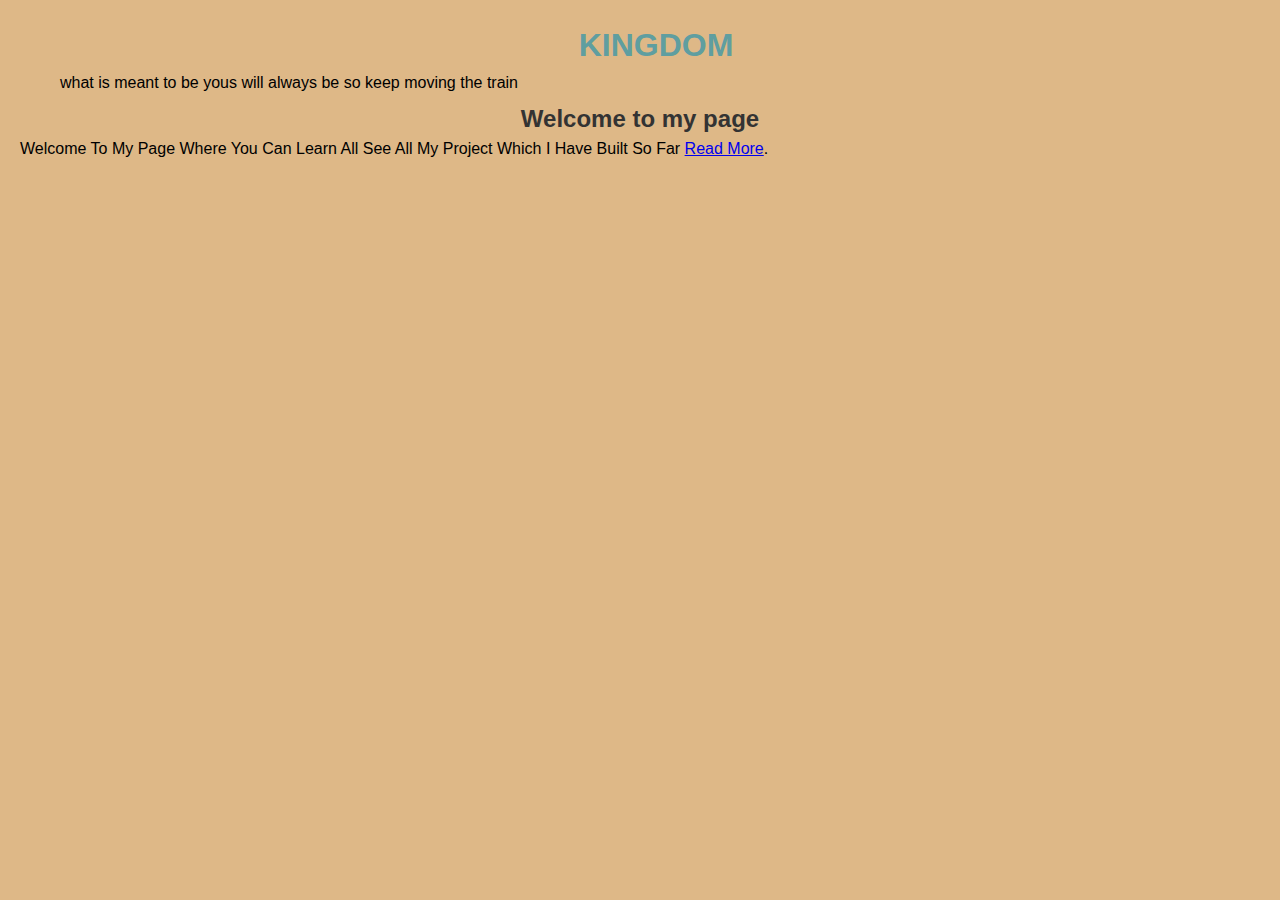
<file: INDEX.html>
<!DOCTYPE html>
<html lang="en">
<head>
    <meta charset="UTF-8">
    <meta name="viewport" content="width=device-width, initial-scale=1.0">
    <link rel="stylesheet" href="style.css">
    <title>Personal Portfolio Website</title>
</head>
<body>
    <section class="box">
    <h1>KINGDOM</h1>
    <blockquote>what is meant to be yous will always be so keep moving the train</blockquote>
    </section>
    <h2>Welcome to my page</h2>
    <p>Welcome to my page where you can learn all see all my project which i have built so far  <a href="INDEX1.html" target="_blank">read more</a>.</p>
</body>
</html>
</file>
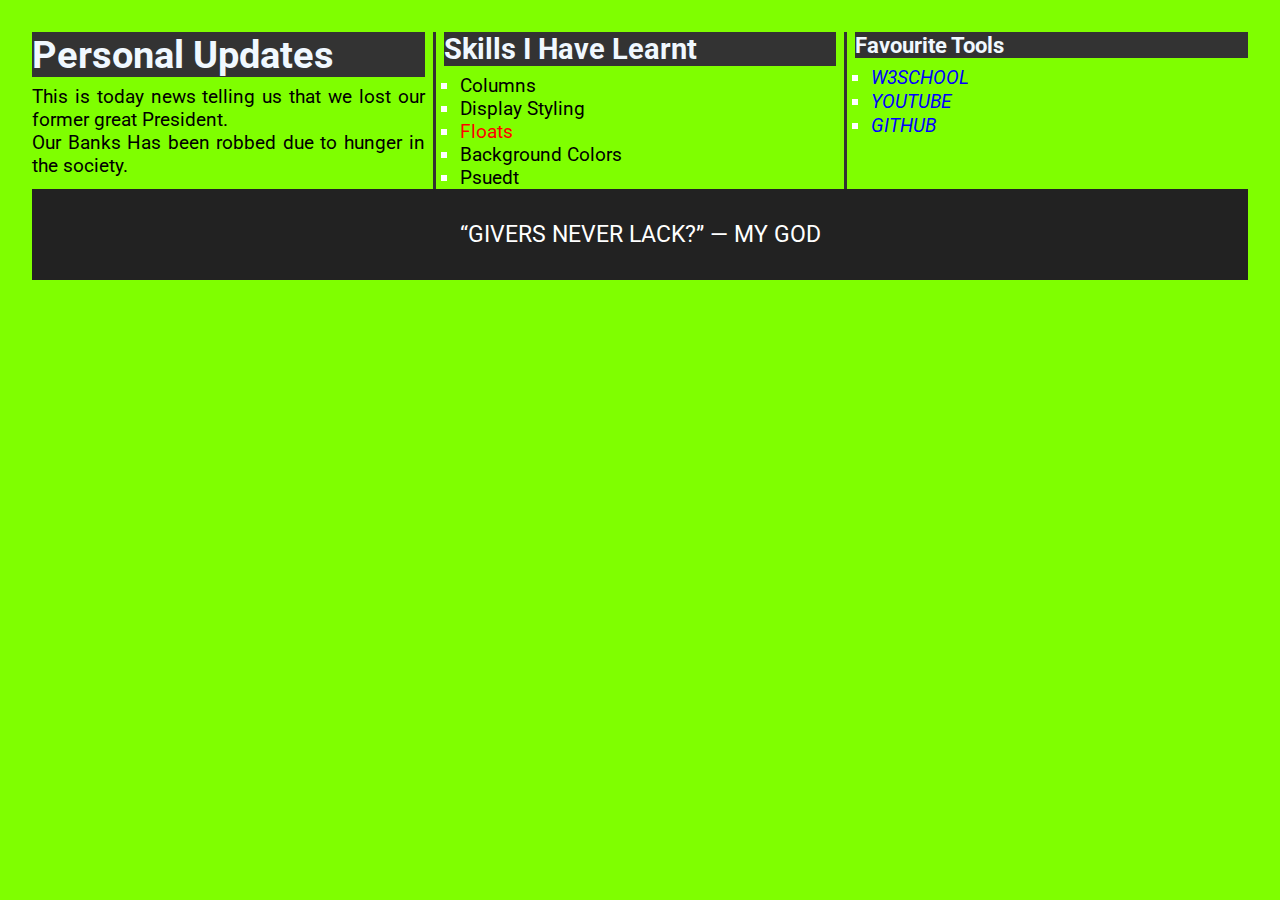
<file: Day4.Html>
<!DOCTYPE html>
<html lang="en">
    <head>
        <meta charset="UTF-8">
        <meta name="viewport" content="width=device-width, initial-scale=1.0">
        <title>Personal e-Newsletter</title>
        <link rel="stylesheet" href="Day4.css">
    </head>
        <body>
        <section class="Column">
        <h1>Personal Updates</h1>
        <p>This is today news telling us that we lost our former great President.</p>
        <p>Our Banks Has been robbed due to hunger in the society.</p>

        <h2>Skills I Have Learnt</h2>
            <ul>
                <li>Columns</li>
                    <li>Display Styling</li>
                        <li  class="Third">Floats</li>
                        <li>Background Colors</li>
                   <li>Psuedt</li>
        </ul>
    <h3>Favourite Tools</h3>
    <ol>
        <li><a href="http://www.w3schools.com/tags/tag_link.asp" target="_blank">W3SCHOOL</a></li>
        <li><a href="http://www.youtube.com/" target="_blank">YOUTUBE</a></li>
        <li><a href="http://github.com/Wisdomvic/Htmlcode" target="_blank">GITHUB</a></li>
        </ol>

        <p class="Quote">&#8220;Givers Never Lack?&#8221; <span class="nowrap">&#8212; My God</span> </p>
</section>
    </body>
    </html>
</file>
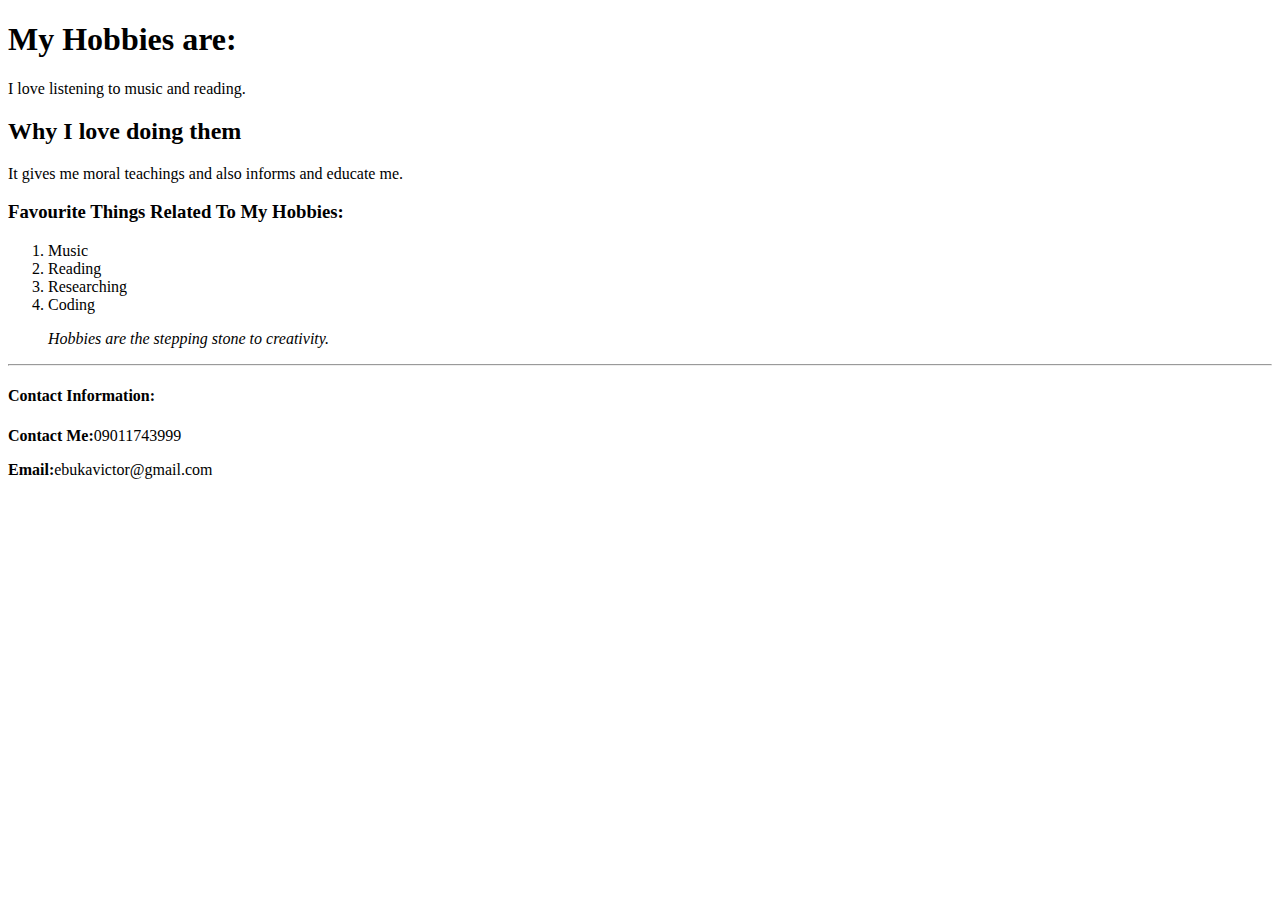
<file: Hobbies.HTML>
<!DOCTYPE html>
<html lang="en">
<head>
<meta http-equiv="Content-Type" content="text/html;charset=UTF-8">
   <title>My Hobbies</title> 
</head>
<body>

   <h1>My Hobbies are:</h1>
   <p>I love listening to music and reading.</p>

   <h2>Why I love doing them</h2>
    <p>It gives me  moral teachings and also informs and educate me.</p>

    <h3>Favourite Things Related To My Hobbies:</h3>
    <ol>
      <li>Music</li>
      <li>Reading</li>
      <li>Researching</li>
   <li>Coding</li>
    </ol>
    <blockquote><em>Hobbies are the stepping stone to creativity.</em></blockquote>
    <hr>
    <h4>Contact Information:</h4>
    <p><strong>Contact Me:</strong>09011743999</p>
    <p><strong>Email:</strong>ebukavictor@gmail.com</p>


</body>







</html>
</file>
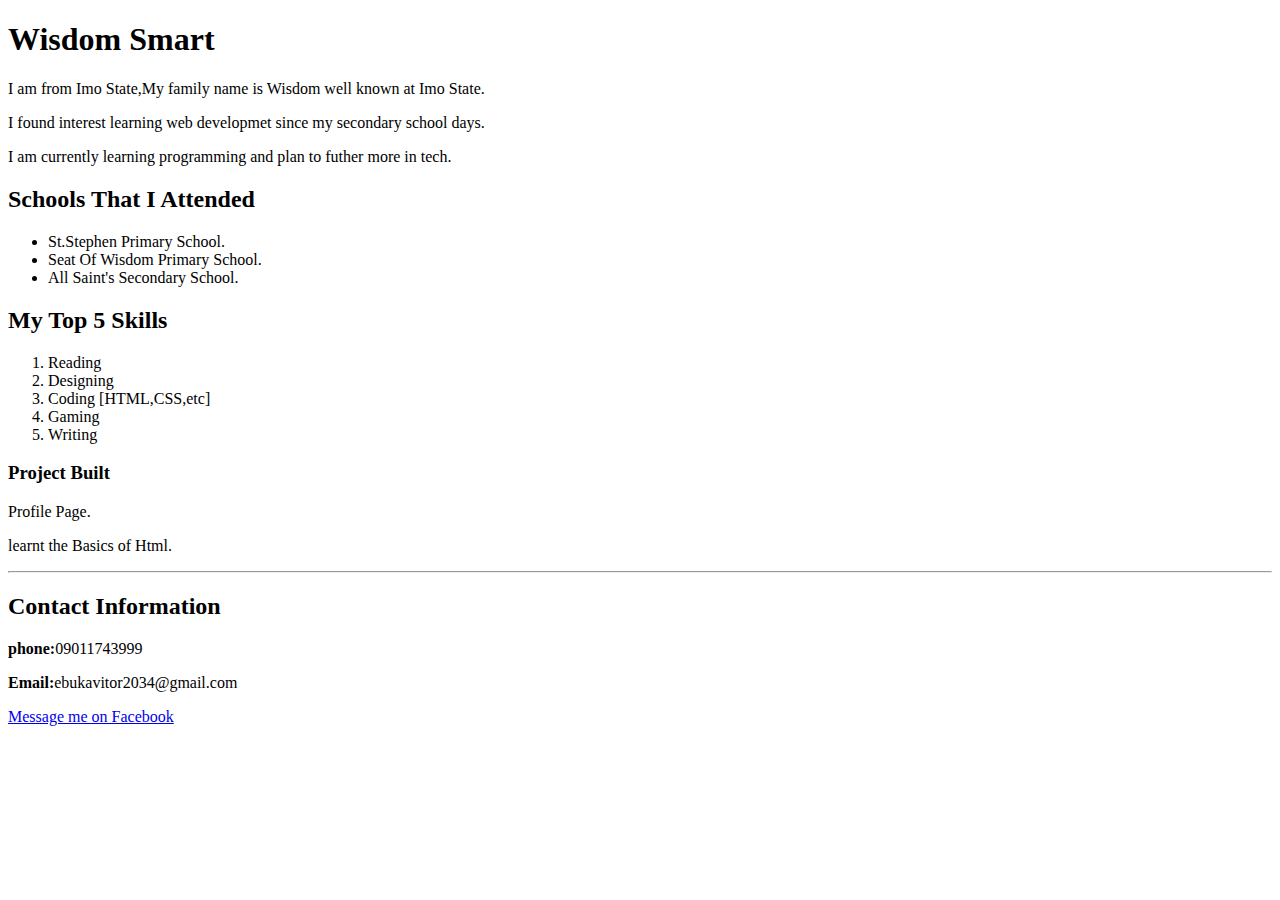
<file: Newproject.HTML>
<!DOCTYPE html>
<html lang="en">
<head>
<meta http-equiv="Content-Type" content="text/html;charset=UTF-8">
<title>My Personal Resume Web Page</title>
</head>
<body>
    <h1>Wisdom Smart</h1>
    <p>I am from Imo State,My family name is Wisdom well known at Imo State.</p>
    <p>I found interest learning web developmet since my secondary school days.</p>
    <p>I am currently learning programming and plan to futher more in tech.</p>
    <h2>Schools That I Attended</h2>
    <ul>
        <li>St.Stephen Primary School.</li>
        <li>Seat Of Wisdom Primary School.</li>
        <li>All Saint's Secondary School.</li>
    </ul>

    <h2>My Top 5 Skills</h2>
    <ol>
<li>Reading</li>
<li>Designing</li>
<li>Coding [HTML,CSS,etc]</li>
<li>Gaming</li>
<li>Writing</li>

    </ol>
    <h3>Project Built</h3>
    <p>Profile Page.</p>
    <p>learnt the Basics of Html.</p>
<hr>

<h2>Contact Information</h2>
<p><strong>phone:</strong>09011743999</p>
<p><strong>Email:</strong>ebukavitor2034@gmail.com</p>
<a href="http://awww.facebook.com/profile.php?id=100085223963600">Message me on Facebook</a>







</body>







</html>
</file>
<file: style.css>
body {
    font-family: Arial, sans-serif;
    padding: 20px;
    margin: 0;
    background-color: burlywood;
    line-height: 1.5;

}

.card {
    max-width: 500px;
    margin: 2rem auto;
    padding: 2rem;
    background-color: white;
    border-radius: 20px;
}

h1 {
    color: cadetblue;
    text-align: center;
    text-transform: capitalize;
    text-indent: 2rem;
    line-height: 0.5rem;
}
h2 {
    color: #333;
    text-align: center;
line-height: 0.5rem;
}

h3 {
    text-indent: 2rem;
    text-transform: capitalize;
    text-align: center;
    line-height: 0.25rem;
}

p {
text-transform: capitalize;
    text-align: justify;
    line-height: 0.8rem;
}
img {
    margin:0%;
    background-origin: padding-box;
    border: 2px;
    border-radius: 50px;
    outline: 2px solid #deb887;
    outline-offset: 0.25rem;
}
</file>
<file: Day4.css>
@import url('https://fonts.googleapis.com/css2?family=Roboto:ital,wght@0,100..900;1,100..900&display=swap');

*{
    margin: 0;
    padding: 0;
    box-sizing: border-box;
}

body{
    font-family: 'Roboto', sans-serif;
    font-size: 1.2rem;
    background-color: chartreuse;
    padding: 1rem;
}

.Column{
    columns: 3 40px;
    column-rule: 3px solid #333;
    margin: 0px;
    padding: 1rem
}

.Column ul{
    padding-left: 1rem;
    break-inside: avoid;
}

.Column ol{
    padding-left: 1rem;
    break-inside: avoid;
}

.Column h1 ,h2 ,h3{
    margin: 0 0 0.5rem 0;
    background-color: #333;
    color: aliceblue;
    break-inside: avoid;
}

.Quote{
    column-span: all;
    padding: 2rem 1rem;
    font-size: larger;
    margin: 0;
    text-align: center;
    text-transform: uppercase;
    display: block;
    background-color: #222;
    color: #fff;
}

.nowrap{
    white-space: nowrap;
}

a{
    color:blue;
    cursor: pointer;
    text-decoration: none;
    font-style: italic;
    line-height: 1.5rem;
}

a:visited{
    color: purple;
}

a:hover{
    color:white;
    text-decoration: underline;
}

a:active{
    color: red;
}

h1,p{
    text-align: justify;
}

ul ,li{
    list-style-type: square;
}

li:nth-child(3){
    color: red
}

li::marker{
    color: white;
}
</file>
